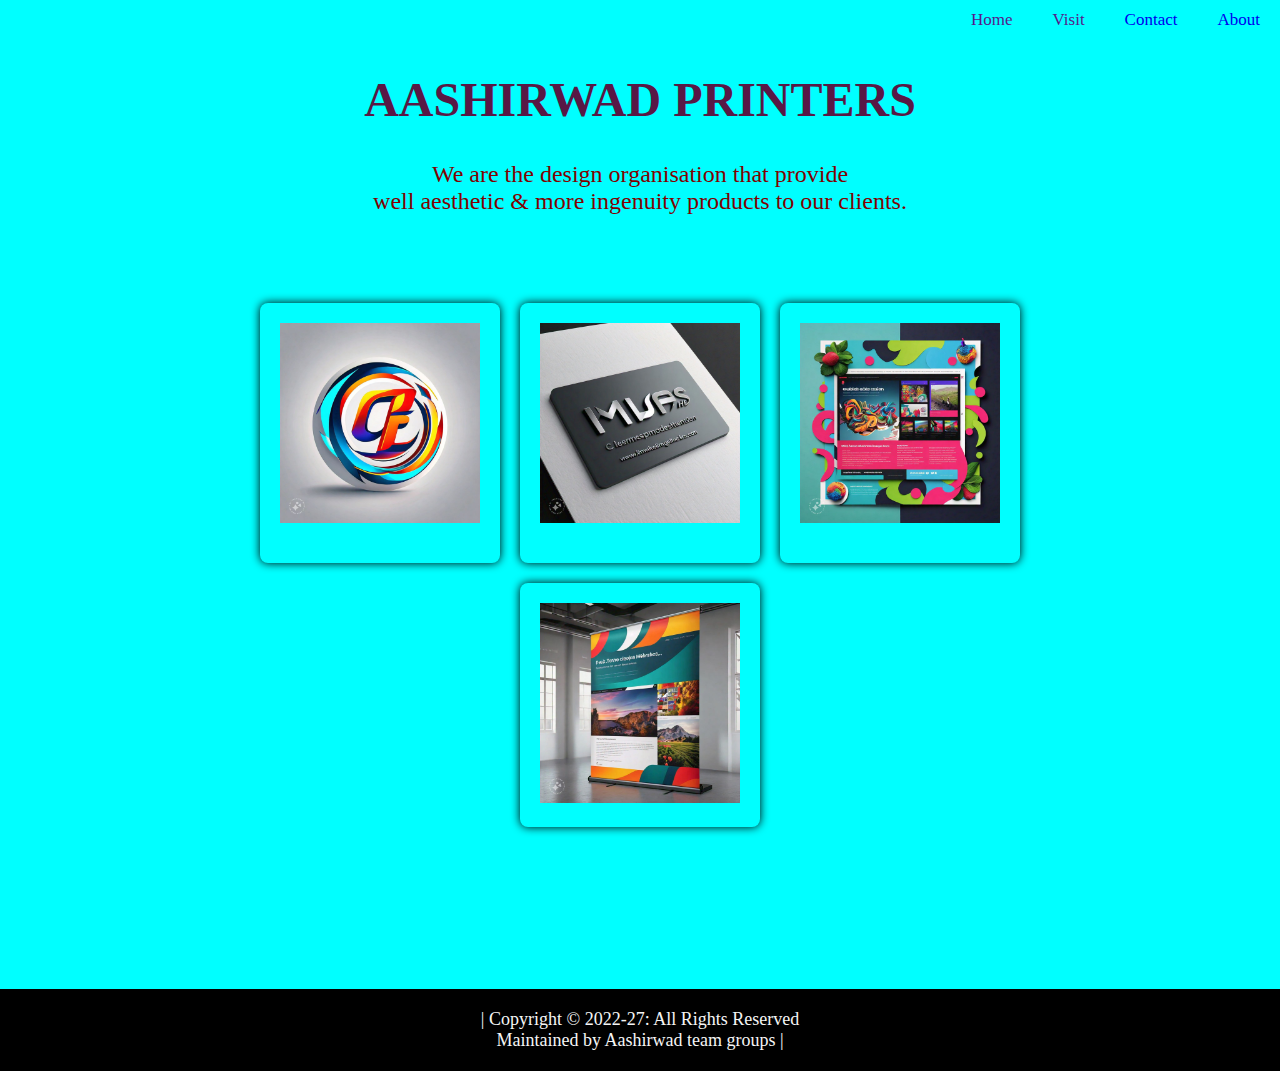
<file: index.html>
<!Doctype html>
<html oncontextmenu="return false;" >
<head>
<meta name="viewport" content="width=device-width="initial-scale=1">
<title>www.aashirwadprinters.com</title>

<link rel="stylesheet" href="Aashirwad.css">
</head>
<body>
<div class="nav">
<a href="About.html">About</a>
<a href="Contact.html">Contact</a>
<a href="">Visit</a>
<a href="">Home</a>
</nav>
<center>
<br>
<br>
<br>
<br>

 <div class="container">
 <h1>AASHIRWAD PRINTERS</h1>
  <br>
  
 <H2>We are the design organisation that provide <br> well aesthetic & more ingenuity products to our clients.</H2>

<center>
<br>
<br>
<br>
<br>
<div class="card-container">
<div class="card">
<img src="images/5ec.jpg" width="100%">
<h2>
</h2>
</div>
<div class="card">
<img src="images/8d7.jpg"  width="100%">
<h2>
</h2>
</div>

<div class="card">
<img src="images/26f1a.jpg" width=100%">
</div>

<div class="card">
<img src="images/686.jpg" width=100%">
</div>
</div>
</div>
<br>
<br>
<br>
<br>
<br>
<br>
<br>
<br>
<br>

<footer>
| Copyright &copy; 2022-27: All Rights Reserved 
<br>
 Maintained by Aashirwad team groups |
</footer>
</body>
</html>
</file>
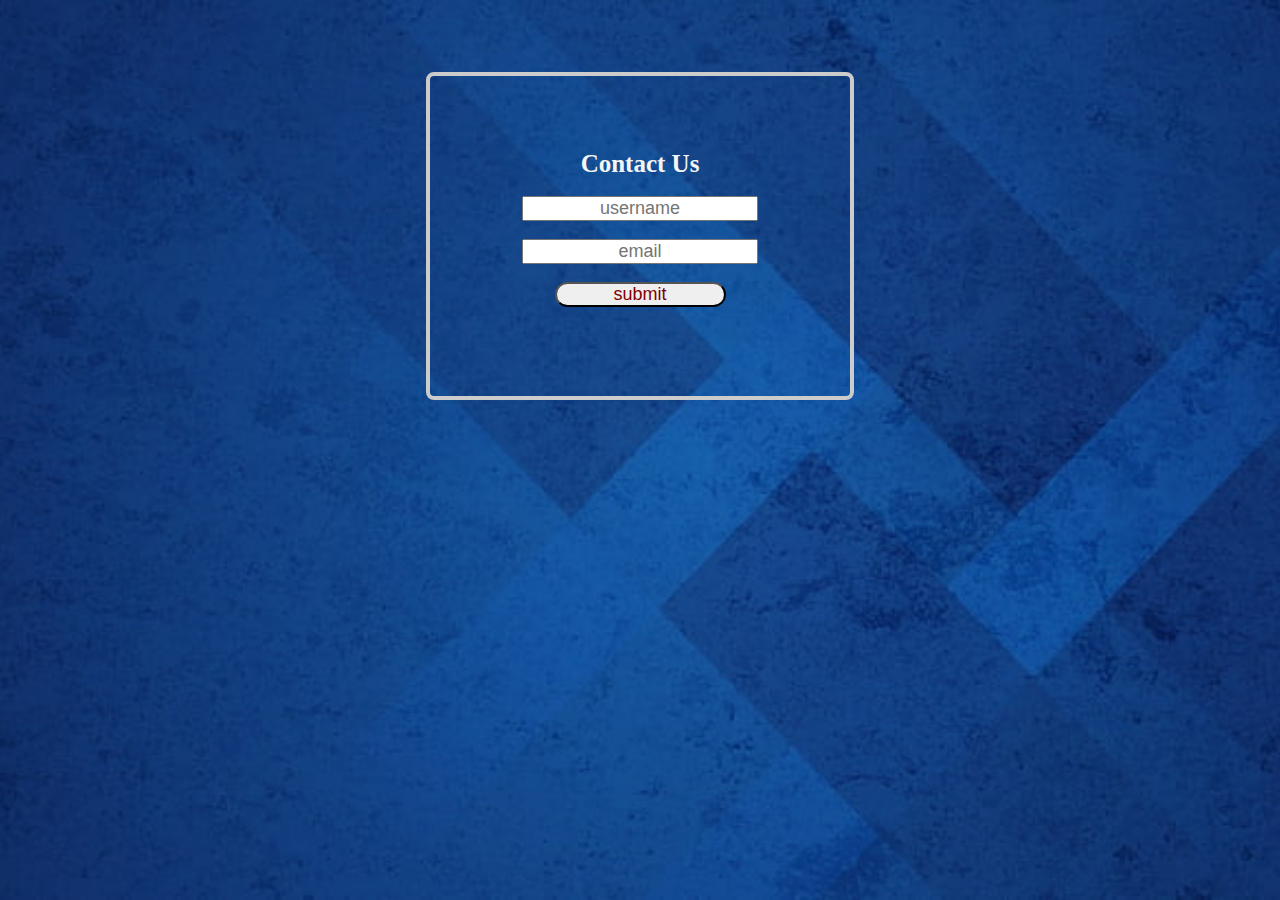
<file: Contact.html>
﻿<!Doctype html>
<html oncontextmenu="return false;">
<head>
<title>Contact Us</title>
<link rel="stylesheet" href="Contact.css">
</head>
<body>
<form id="myForm" onsubmit="return validateForm()">

<center>
<br>
<br>
<br>
<br>
<div class="box">
<br>
<br>
<br>
<h2>Contact Us</h2>
<br>
<input type="text" placeholder="username" id="name">
<br>
<br>
<input type="email" placeholder="email" id="email">
<br>
<br>
<input type="submit" value="submit">
</body>
   

    <script>
        function validateForm() {
            var name = document.getElementById("name").value;
            var email = document.getElementById("email").value;

            if (name == "") {
                alert("Name must be filled out");
                return false;
            }

            if (email == "") {
                alert("Email must be filled out");
                return false;
            }

         

            alert("we'll get back to u soon  !!");// 
        }
    </script>

</html>
</file>
<file: Aashirwad.css>
﻿*{
margin:0px;
padding:0px;
}

body{
background-color:cyan;
}

h1{
 color:#581845;
  font-size:48px;
  margin:0 0 16px 0;
}
H2{
  color:maroon;
  font-weight:300;
  font-size:24px;
  margin:0 0 16px 0;
}

.container{
  margin:0 auto;
  padding: 0 20px 0 20px;
  max-width:900px;
}




.nav{
width:100%;
}

.nav a{
float:right;
padding:10px 20px;
text-decoration:none;
font-size:17px;
display:inline-block;
}

.nav a:hover{
background-color:black;
color:whitesmoke;
border-radius:8px;
}
header{
  padding:80px 0;
  text-align:center;
}

.card-container{
display:flex;
flex-wrap:wrap;
justify-content:center;
gap:20px;
}

.card{
width:200px;
padding:20px;
border-radius:8px;
align-item:center;
box-shadow: 0 0 10px rgba(0,0,0.1);
}

.card-image{
width:100%;
height:150px;
object-fit:center;
border-radius:50%;
}

footer{
text-align:center;
padding:20px;
font-size:18px;
background-color:black;
color:whitesmoke;

}
</file>
<file: Contact.css>
*{
margin:0px;
padding:0px;
}


body{
 background-image: url('images/texture.jpg');
  background-size: cover;
 background-repeat:no-repeat;
  background-position: center;
  height: 100vh; /* or fixed height */
  width: 100%;
}

.box{
width:380px;
height:280px;
padding:20px;
border:4px  solid #ccc;
border-radius:8px;

}

h2{
text-align:center;
font-size:25px;
font-weight:bold;
color:whitesmoke;
}

input[type="text"]{
text-align:center;
font-size:18px;
color:salmon;
}

input[type="email"]{
text-align:center;
font-size:18px;
color:salmon;
}

input[type="submit"]{
width:45%;
text-align:center;
font-size:18px;
color:salmon;
background-color:#B4D1C;
color:maroon;
transition-duration:0.3 ease;
border-radius:14px;
}

input[type="submit"]:hover{
background-color:#ccc;
border-radius:8px;
}
</file>
